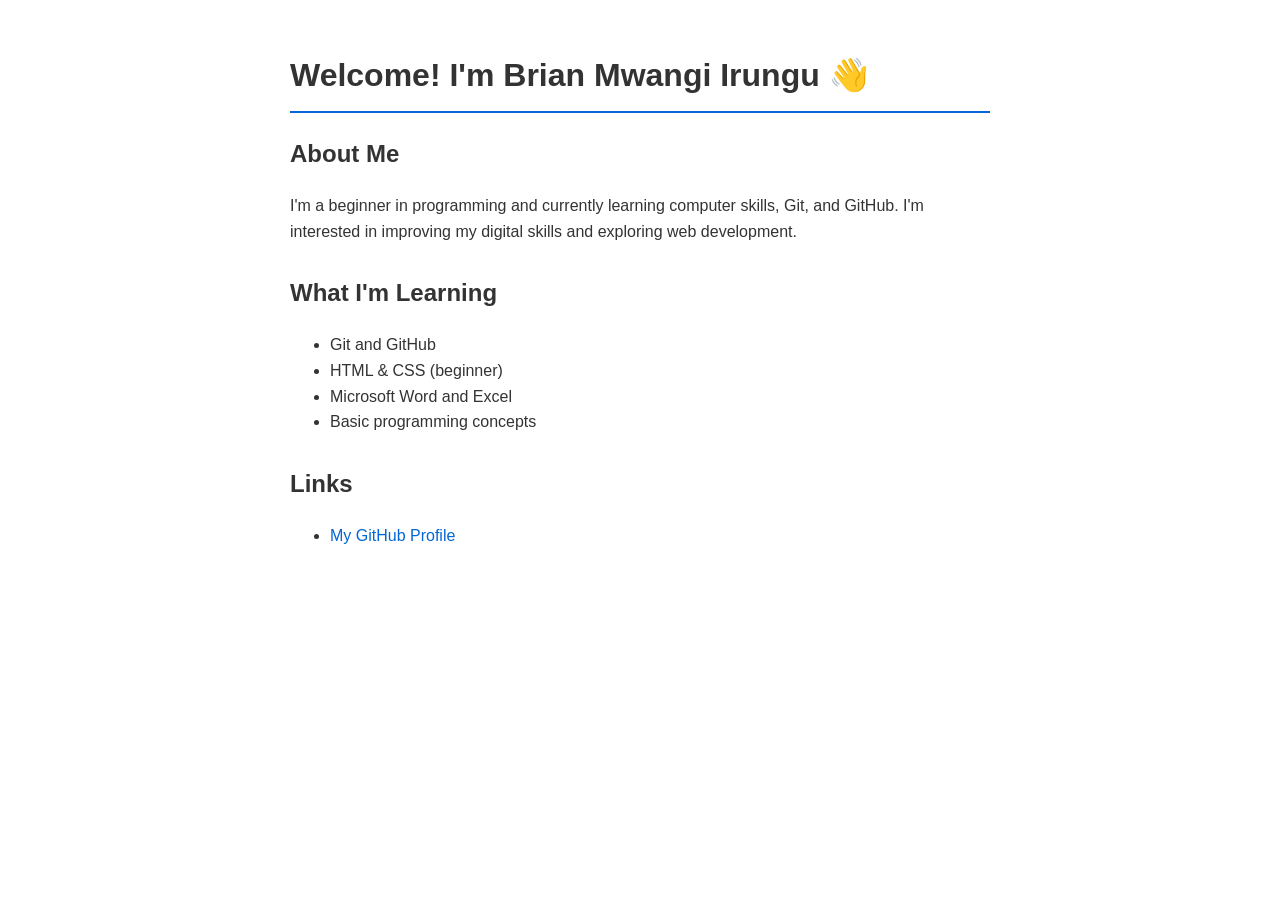
<file: index.html>
<!DOCTYPE html>
<html lang="en">
<head>
    <meta charset="UTF-8">
    <meta name="viewport" content="width=device-width, initial-scale=1.0">
    <title>Brian Mwangi Irungu | Personal Site</title>
    <style>
        body {
            font-family: Arial, sans-serif;
            max-width: 700px;
            margin: 50px auto;
            padding: 0 20px;
            line-height: 1.6;
            color: #333;
        }
        h1 {
            border-bottom: 2px solid #0366d6;
            padding-bottom: 10px;
        }
        a {
            color: #0366d6;
            text-decoration: none;
        }
        a:hover {
            text-decoration: underline;
        }
        .section {
            margin-bottom: 30px;
        }
    </style>
</head>
<body>

    <h1>Welcome! I'm Brian Mwangi Irungu 👋</h1>

    <div class="section">
        <h2>About Me</h2>
        <p>
            I'm a beginner in programming and currently learning computer skills, Git, and GitHub.
            I'm interested in improving my digital skills and exploring web development.
        </p>
    </div>

    <div class="section">
        <h2>What I'm Learning</h2>
        <ul>
            <li>Git and GitHub</li>
            <li>HTML & CSS (beginner)</li>
            <li>Microsoft Word and Excel</li>
            <li>Basic programming concepts</li>
        </ul>
    </div>

    <div class="section">
        <h2>Links</h2>
        <ul>
            <li>
                <a href="https://github.com/brianirungu224-sys" target="_blank">
                    My GitHub Profile
                </a>
            </li>
        </ul>
    </div>

</body>
</html>
</file>
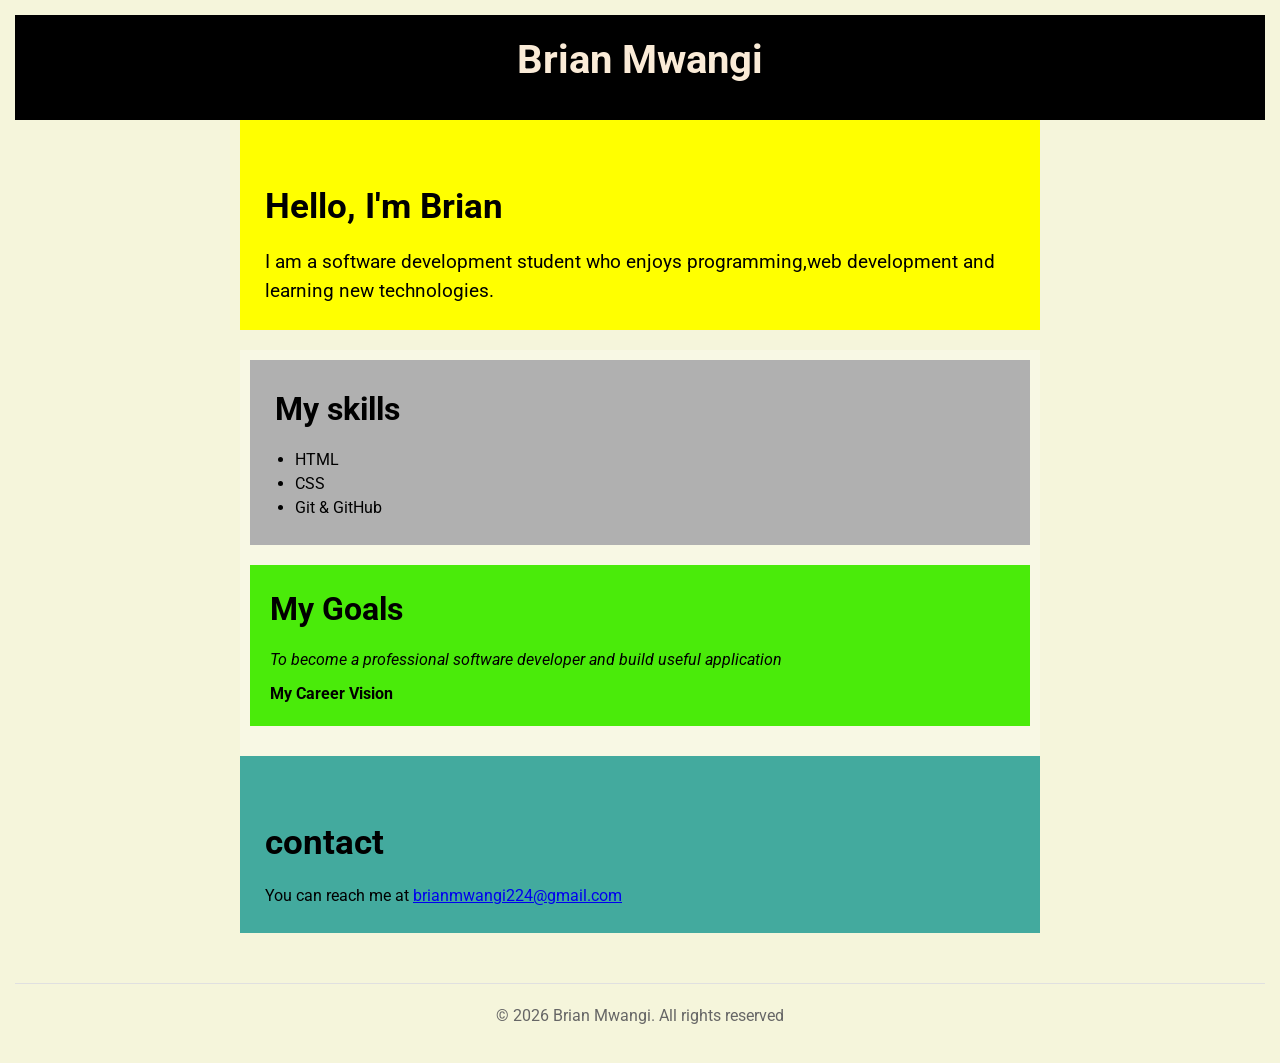
<file: semantic.html>
<!DOCTYPE html>
<html lang="en">

<head>
    <meta charset="UTF-8">
    <meta name="viewport" content="width=device-width, initial-scale=1.0">
    <title>Brian Mwangi Portfolio</title>
    <link rel="stylesheet" href="style.css">
</head>
</body>

<header>
    <h1>Brian Mwangi</h1>
</header>

<main>
    <article>
        <h2>Hello, I'm Brian</h2>
        <p>
            I am a software development student who enjoys programming,web development and learning new technologies.
        </p>
    </article>

    <section class="main-content-box">

        <aside>
            <h3>My skills</h3>
            <ul>
                <li>HTML</li>
                <li>CSS</li>
                <li>Git & GitHub</li>
            </ul>
        </aside>

        <figure class="Goals-boxs">
            <h3>My Goals</h3>
            <blockquote async>
                <p>To become a professional software developer and build useful application </p>
            </blockquote>
            <figcaption>My Career Vision</figcaption>
        </figure>

    </section>

    <section class="contact-section">
        <h2>contact</h2>
        <p>You can reach me at <a href="mailto:brianmwangi224@gmail.com">brianmwangi224@gmail.com</a></p>
    </section>

</main>

<footer>
    <p>&copy; 2026 Brian Mwangi. All rights reserved</p>
</footer>
</body>

</html>
</file>
<file: style.css>
@import url('https://fonts.googleapis.com/css2?family=Roboto:ital,wght@0,100..900;1,100..900&display=swap');

* {
    margin: 0;
    padding: 0;
    box-sizing: border-box;
    font-family: Roboto;
    font-size: 16px;
    line-height: 1.5;
}







body {
    font-family: Arial, sans-serif;
    margin: 0;
    padding: 15px;
    background-color: hwb(60 86% 4% / 0.993);
    line-height: 1.5;

}



h1,
h2,
h3 {
    margin-top: 0;
    margin-bottom: 15px;

}

header {
    background-color: black;
    color: antiquewhite;
    text-align: center;
    padding: 15px;

}

header h1 {
    font-size: 2.5rem;
    margin-bottom: 15px;

}

main {
    max-width: 800px;
    margin: 0 auto;

}

.img-potrait {
    width: 350px;
    height: 350px;
    margin-left: 30px;
    margin-bottom: 6px;
    border-radius: 30px;

}

article {
    background-color: #ffff00;
    padding: 25px;
    margin-bottom: 20px;

}

article h2 {
    font-size: 2.2rem;

}

article p {
    font-size: 1.2rem;

}

aside {
    background-color: #b0b0b0;
    padding: 25px;
    margin-bottom: 20px;

}

aside h3 {
    font-size: 2rem;

}

aside ul {
    padding-left: 20px;
    font-size: 1.2rem;

}

figure {
    background-color: #14b8a6;
    padding: 25px;
    margin: 0;
    margin-bottom: 20px;

}

figure h3 {
    font-size: 2rem;

}

blockquote {
    font-style: italic;
    margin: 0;
    font-size: 1.2rem;

}

figcaption {
    margin-top: 10px;
    font-weight: bold;

}

.main-content-box {
    background-color: #ffffff3b;
    padding: 10px;

}

.goals-box {
    background-color: #1f4b21;

}

figure {
    background-color: #4aeb0a;
    padding: 20px;

}

.contact-section {
    background-color: #43aa9e;
    padding: 25px;
    margin-bottom: 20px;

}

.contact-section a {
    color: #0000ee;
    text-decoration: underline;

}
footer {
    text-align: center;
    padding: 20px 0;
    margin-top: 50px;
    border-top: 1px solid #e0e0e0;
    color: #666666;
    width: 100%;

}

h2 {
    font-size: 2.2rem;
    margin-top: 35px;
    margin-bottom: 15px;

}

.spaced-link {
    margin-top: 25px;
    display: block;
    
}
</file>
